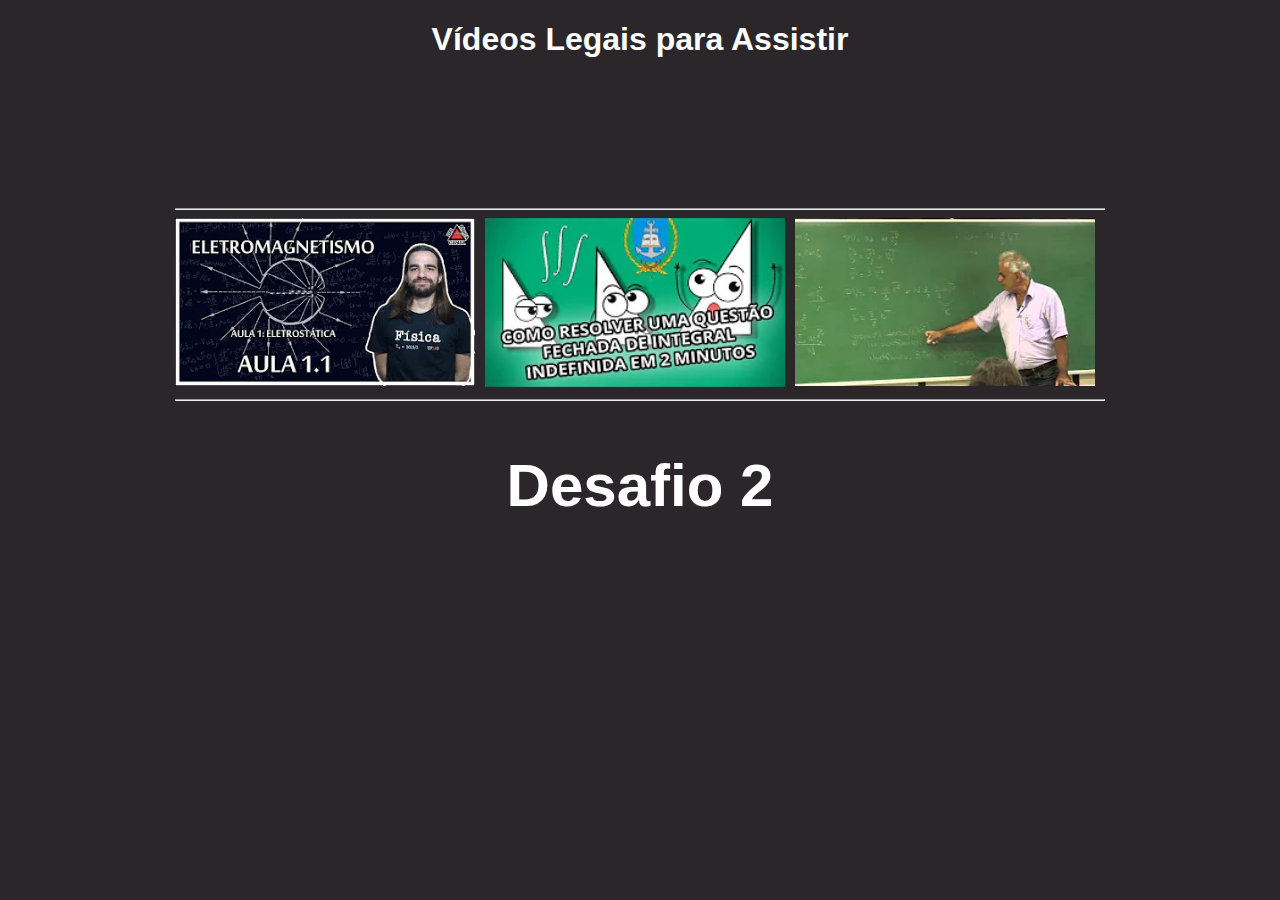
<file: index.html>
<!DOCTYPE html>
<html lang="pt-br">
<head>
    <meta charset="UTF-8">
    <meta http-equiv="X-UA-Compatible" content="IE=edge">
    <meta name="viewport" content="width=device-width, initial-scale=1.0">
    <link rel="stylesheet" href="style.css">
    <link rel="shortcut icon" href="favicon.ico" type="image/x-icon">
    <title>Desafio 2</title>
</head>
<body>
    <header>
        <h1>Vídeos Legais para Assistir</h1>
    </header>
    <main>
        <section class="center">
            <hr>
            <div class="gridContainer columns">
                <a href="page_1.html" target="_self">
                    <picture>
                        <img src="video-1.webp" alt="Thumbnail do vídeo 1">
                    </picture>
                </a>
                <a href="page_2.html" target='_self'>
                    <picture>
                        <img src="video-2.webp" alt="Thumbnail do vídeo 2">
                    </picture>
                </a>
                <a href="page_3.html" target="_self">
                    <picture>
                        <img src="video-3.webp" alt="Thumbnail do vídeo 3">
                    </picture>
                </a>
            </div>
        <hr>
        </section>
    </main>
    <footer>
        <h2>Desafio 2</h2>
    </footer>
</body>
</html>
</file>
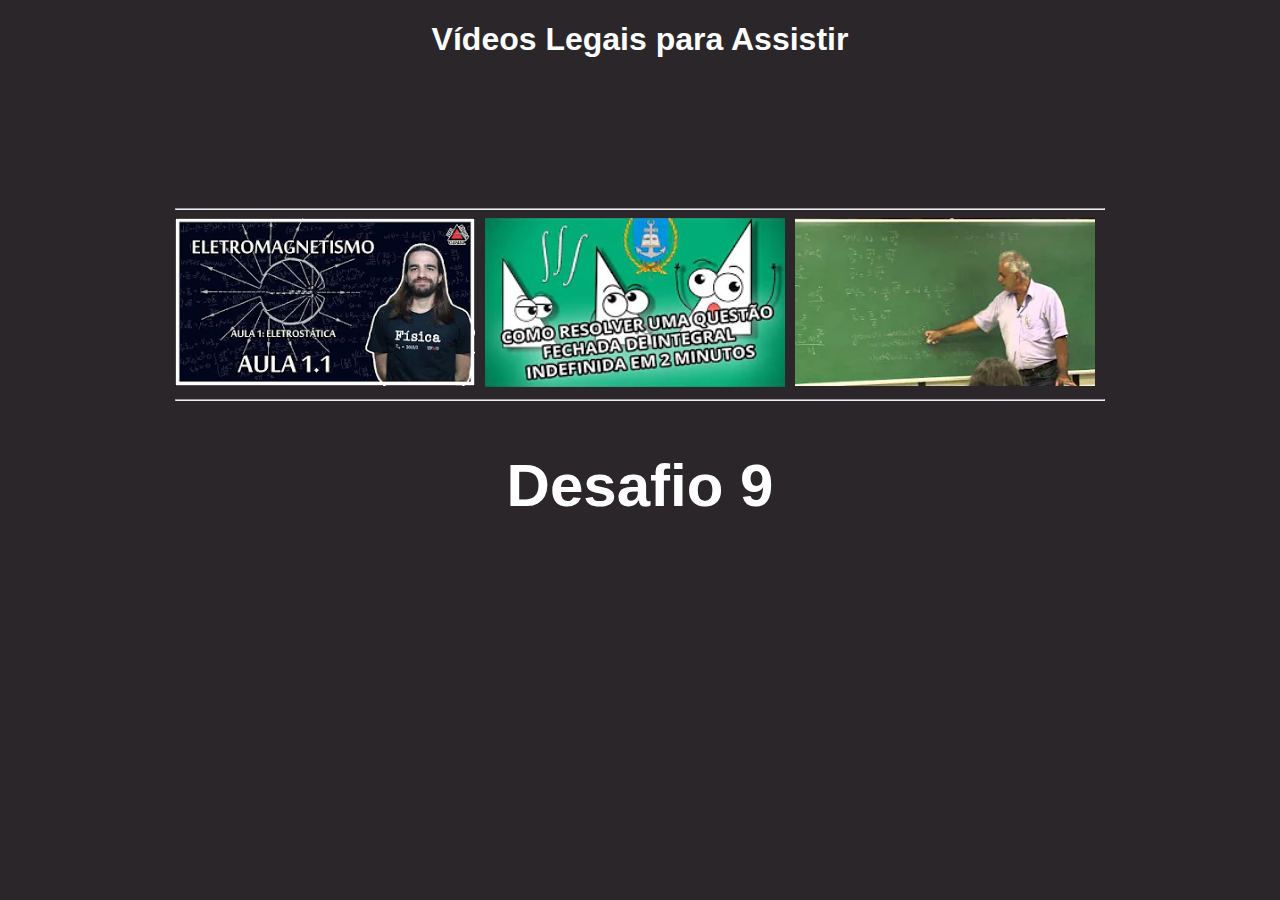
<file: desafio_aula12/index.html>
<!DOCTYPE html>
<html lang="pt-br">
<head>
    <meta charset="UTF-8">
    <meta http-equiv="X-UA-Compatible" content="IE=edge">
    <meta name="viewport" content="width=device-width, initial-scale=1.0">
    <link rel="stylesheet" href="style.css">
    <title>Desafio 9</title>
</head>
<body>
    <header>
        <h1>Vídeos Legais para Assistir</h1>
    </header>
    <main>
        <section class="center">
            <hr>
            <div class="gridContainer columns">
                <a href="page_1.html" target="_self">
                    <picture>
                        <img src="video-1.webp" alt="Thumbnail do vídeo 1">
                    </picture>
                </a>
                <a href="page_2.html" target='_self'>
                    <picture>
                        <img src="video-2.webp" alt="Thumbnail do vídeo 2">
                    </picture>
                </a>
                <a href="page_3.html" target="_self">
                    <picture>
                        <img src="video-3.webp" alt="Thumbnail do vídeo 3">
                    </picture>
                </a>
            </div>
        <hr>
        </section>
    </main>
    <footer>
        <h2>Desafio 9</h2>
    </footer>
</body>
</html>
</file>
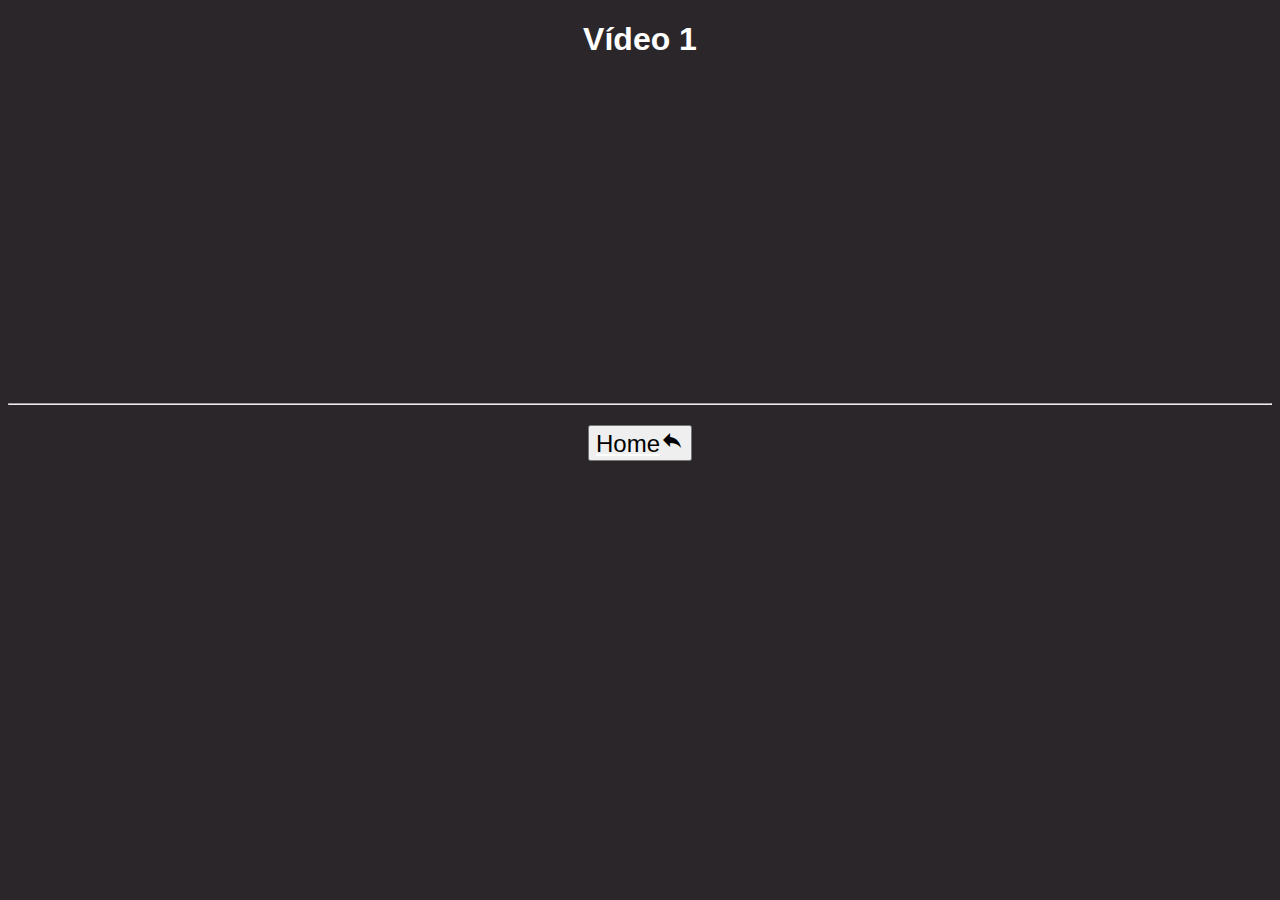
<file: page_1.html>
<!DOCTYPE html>
<html lang="en">
<head>
    <meta charset="UTF-8">
    <meta http-equiv="X-UA-Compatible" content="IE=edge">
    <meta name="viewport" content="width=device-width, initial-scale=1.0">
    <link rel="stylesheet" href="style.css">
    <link href="https://fonts.googleapis.com/icon?family=Material+Icons" rel="stylesheet">
    <title>Vídeo 1 - Desafio 2</title>
</head>
<body>
    <h1>Vídeo 1</h1>
    <iframe width="560" height="315" src="https://www.youtube.com/embed/NB591L2HYr0" title="YouTube video player" frameborder="0" allow="accelerometer; autoplay; clipboard-write; encrypted-media; gyroscope; picture-in-picture" allowfullscreen></iframe>
    <hr>
    <a href="index.html"><button style="font-size:24px; color: black;">Home<i class="material-icons" style="color: black;">reply</i></button></a>
</body>
</html>
</file>
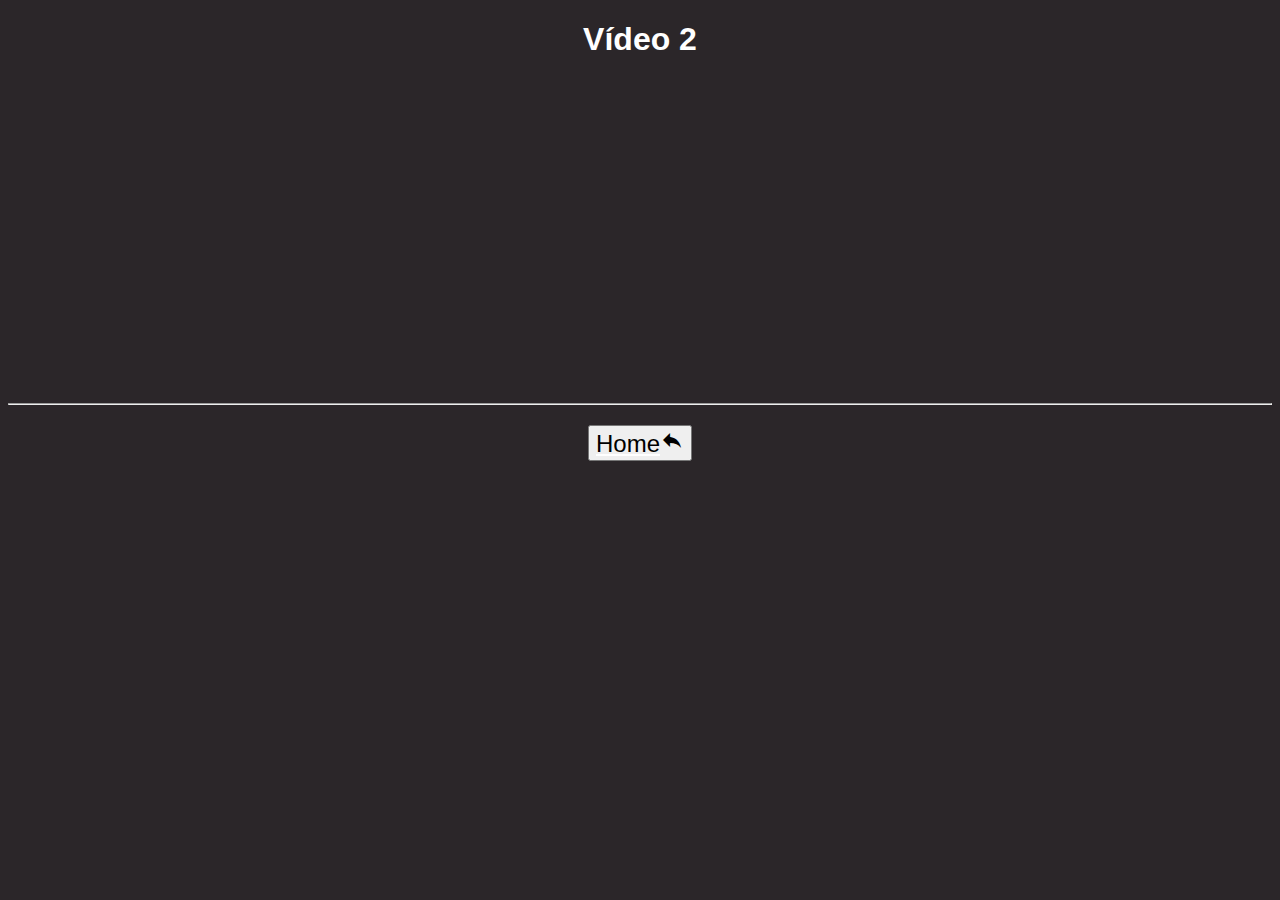
<file: page_2.html>
<!DOCTYPE html>
<html lang="pt-br">
<head>
    <meta charset="UTF-8">
    <meta http-equiv="X-UA-Compatible" content="IE=edge">
    <meta name="viewport" content="width=device-width, initial-scale=1.0">
    <link rel="stylesheet" href="style.css">
    <link href="https://fonts.googleapis.com/icon?family=Material+Icons" rel="stylesheet">
    <title>Vídeo 2 - Desafio 2</title>
</head>
<body>
    <h1>Vídeo 2</h1>
    <iframe width="560" height="315" src="https://www.youtube.com/embed/e_Avr_9u1kY" title="YouTube video player" frameborder="0" allow="accelerometer; autoplay; clipboard-write; encrypted-media; gyroscope; picture-in-picture" allowfullscreen></iframe>
    <hr>
    <a href="index.html"><button style="font-size:24px; color: black;">Home<i class="material-icons" style="color: black;">reply</i></button></a>
</body>
</html>
</file>
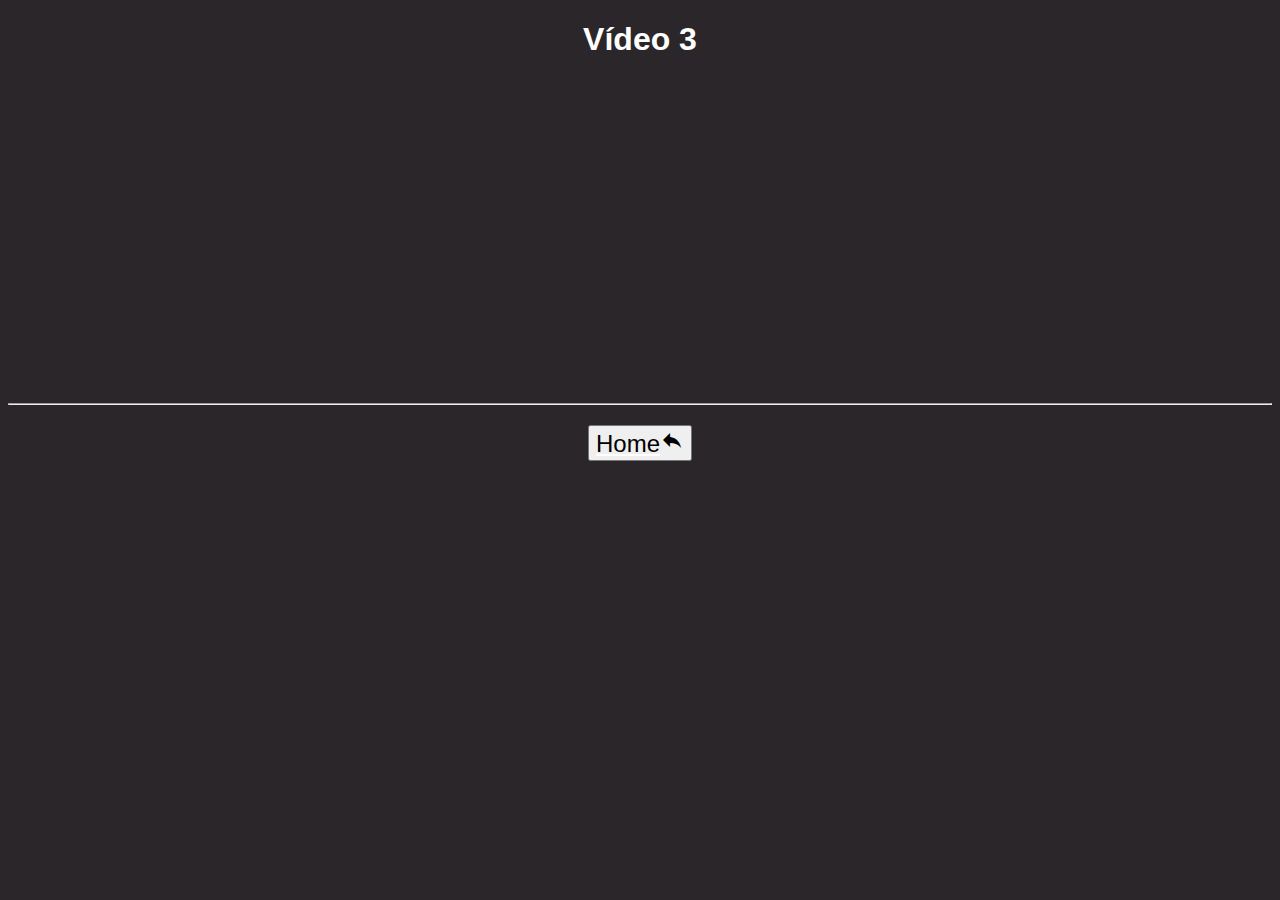
<file: page_3.html>
<!DOCTYPE html>
<html lang="pt-br">
<head>
    <meta charset="UTF-8">
    <meta http-equiv="X-UA-Compatible" content="IE=edge">
    <meta name="viewport" content="width=device-width, initial-scale=1.0">
    <link rel="stylesheet" href="style.css">
    <link href="https://fonts.googleapis.com/icon?family=Material+Icons" rel="stylesheet">
    <title>Vídeo 3 - Desafio 2</title>
</head>
<body>
    <h1>Vídeo 3</h1>
    <iframe width="560" height="315" src="https://www.youtube.com/embed/7SZeXfbsmLQ" title="YouTube video player" frameborder="0" allow="accelerometer; autoplay; clipboard-write; encrypted-media; gyroscope; picture-in-picture" allowfullscreen></iframe>
    <hr>
    <a href="index.html"><button style="font-size:24px; color: black;">Home<i class="material-icons" style="color: black;">reply</i></button></a>
</body>
</html>
</file>
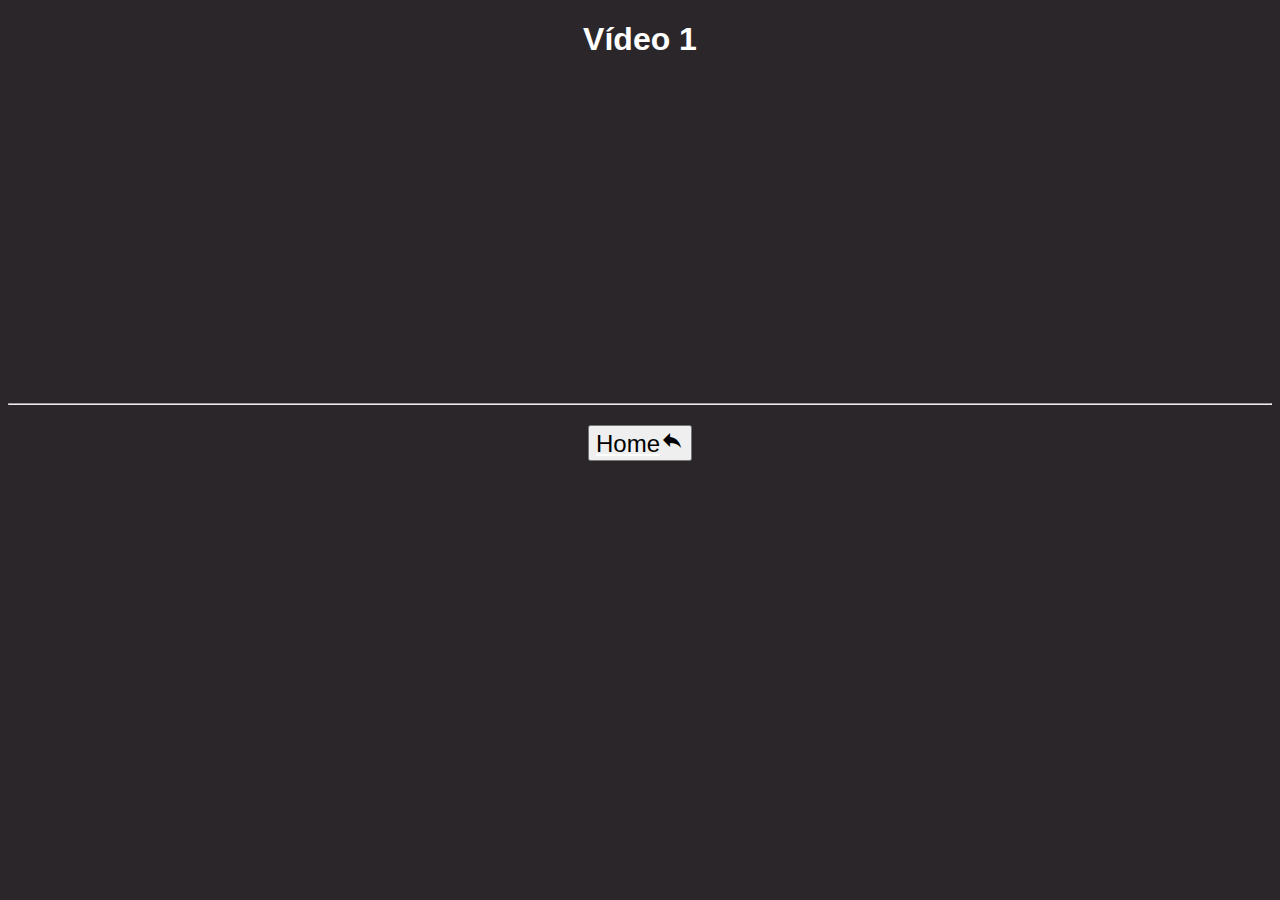
<file: desafio_aula12/page_1.html>
<!DOCTYPE html>
<html lang="en">
<head>
    <meta charset="UTF-8">
    <meta http-equiv="X-UA-Compatible" content="IE=edge">
    <meta name="viewport" content="width=device-width, initial-scale=1.0">
    <link rel="stylesheet" href="style.css">
    <link href="https://fonts.googleapis.com/icon?family=Material+Icons" rel="stylesheet">
    <title>Vídeo 1 - Desafio 9</title>
</head>
<body>
    <h1>Vídeo 1</h1>
    <iframe width="560" height="315" src="https://www.youtube.com/embed/NB591L2HYr0" title="YouTube video player" frameborder="0" allow="accelerometer; autoplay; clipboard-write; encrypted-media; gyroscope; picture-in-picture" allowfullscreen></iframe>
    <hr>
    <a href="index.html"><button style="font-size:24px; color: black;">Home<i class="material-icons" style="color: black;">reply</i></button></a>
</body>
</html>
</file>
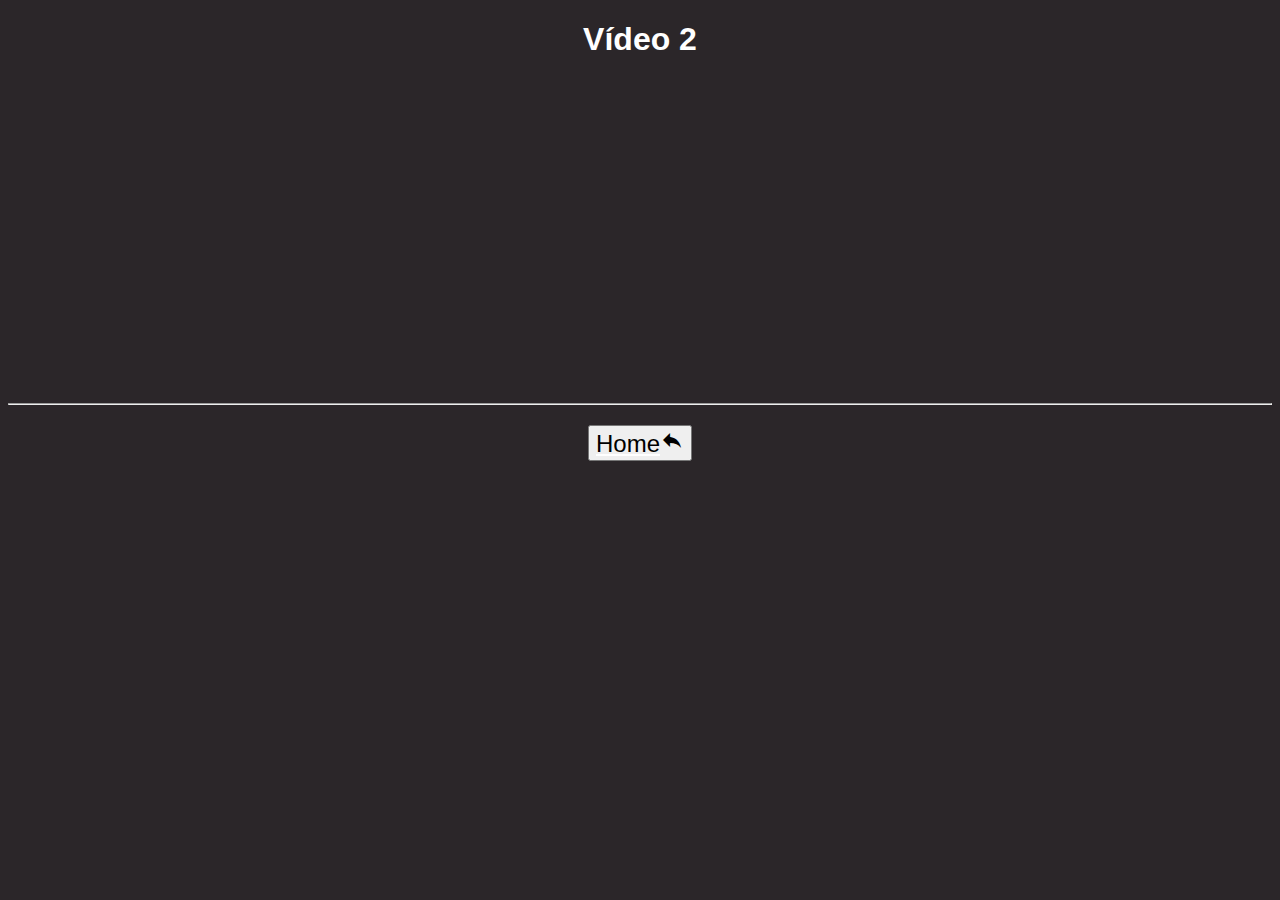
<file: desafio_aula12/page_2.html>
<!DOCTYPE html>
<html lang="pt-br">
<head>
    <meta charset="UTF-8">
    <meta http-equiv="X-UA-Compatible" content="IE=edge">
    <meta name="viewport" content="width=device-width, initial-scale=1.0">
    <link rel="stylesheet" href="style.css">
    <link href="https://fonts.googleapis.com/icon?family=Material+Icons" rel="stylesheet">
    <title>Vídeo 2 - Desafio 9</title>
</head>
<body>
    <h1>Vídeo 2</h1>
    <iframe width="560" height="315" src="https://www.youtube.com/embed/e_Avr_9u1kY" title="YouTube video player" frameborder="0" allow="accelerometer; autoplay; clipboard-write; encrypted-media; gyroscope; picture-in-picture" allowfullscreen></iframe>
    <hr>
    <a href="index.html"><button style="font-size:24px; color: black;">Home<i class="material-icons" style="color: black;">reply</i></button></a>
</body>
</html>
</file>
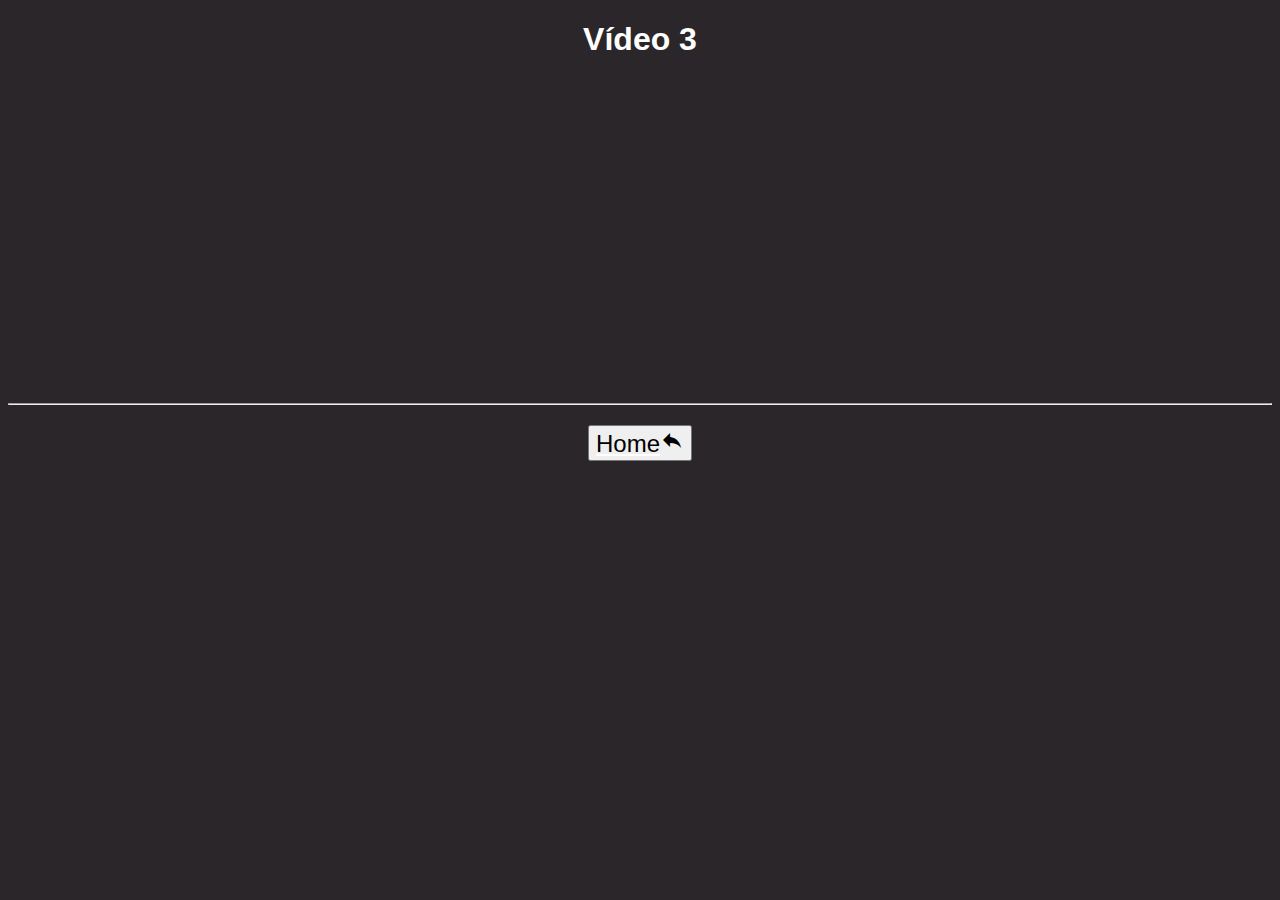
<file: desafio_aula12/page_3.html>
<!DOCTYPE html>
<html lang="pt-br">
<head>
    <meta charset="UTF-8">
    <meta http-equiv="X-UA-Compatible" content="IE=edge">
    <meta name="viewport" content="width=device-width, initial-scale=1.0">
    <link rel="stylesheet" href="style.css">
    <link href="https://fonts.googleapis.com/icon?family=Material+Icons" rel="stylesheet">
    <title>Vídeo 3 - Desafio 9</title>
</head>
<body>
    <h1>Vídeo 3</h1>
    <iframe width="560" height="315" src="https://www.youtube.com/embed/7SZeXfbsmLQ" title="YouTube video player" frameborder="0" allow="accelerometer; autoplay; clipboard-write; encrypted-media; gyroscope; picture-in-picture" allowfullscreen></iframe>
    <hr>
    <a href="index.html"><button style="font-size:24px; color: black;">Home<i class="material-icons" style="color: black;">reply</i></button></a>
</body>
</html>
</file>
<file: style.css>
* {
    font-family:Arial, Helvetica, sans-serif;
    color: rgb(255, 255, 255);
}
body {
    background-color: rgb(43, 38, 41);
}
h1 {
    text-align: center;
}
.center {
    display: block;
    margin-right: auto;
    margin-left: auto;
    margin-top: 150px;
    width: max-content;
}
img {
    width: 300px;
}
.gridContainer {
    display: grid;
}
.columns {
    grid-template-columns: 310px 310px 310px;
}
iframe {
    display: block;
    margin-left: auto;
    margin-right: auto;
}
h2 {
    font-size: 60px;
    text-align: center;
}
button {
    display: block;
    margin-left: auto;
    margin-right: auto;
    margin-top: 20px;
}
</file>
<file: desafio_aula12/style.css>
* {
    font-family:Arial, Helvetica, sans-serif;
    color: rgb(255, 255, 255);
}
body {
    background-color: rgb(43, 38, 41);
}
h1 {
    text-align: center;
}
.center {
    display: block;
    margin-right: auto;
    margin-left: auto;
    margin-top: 150px;
    width: max-content;
}
img {
    width: 300px;
}
.gridContainer {
    display: grid;
}
.columns {
    grid-template-columns: 310px 310px 310px;
}
iframe {
    display: block;
    margin-left: auto;
    margin-right: auto;
}
h2 {
    font-size: 60px;
    text-align: center;
}
button {
    display: block;
    margin-left: auto;
    margin-right: auto;
    margin-top: 20px;
}
</file>
